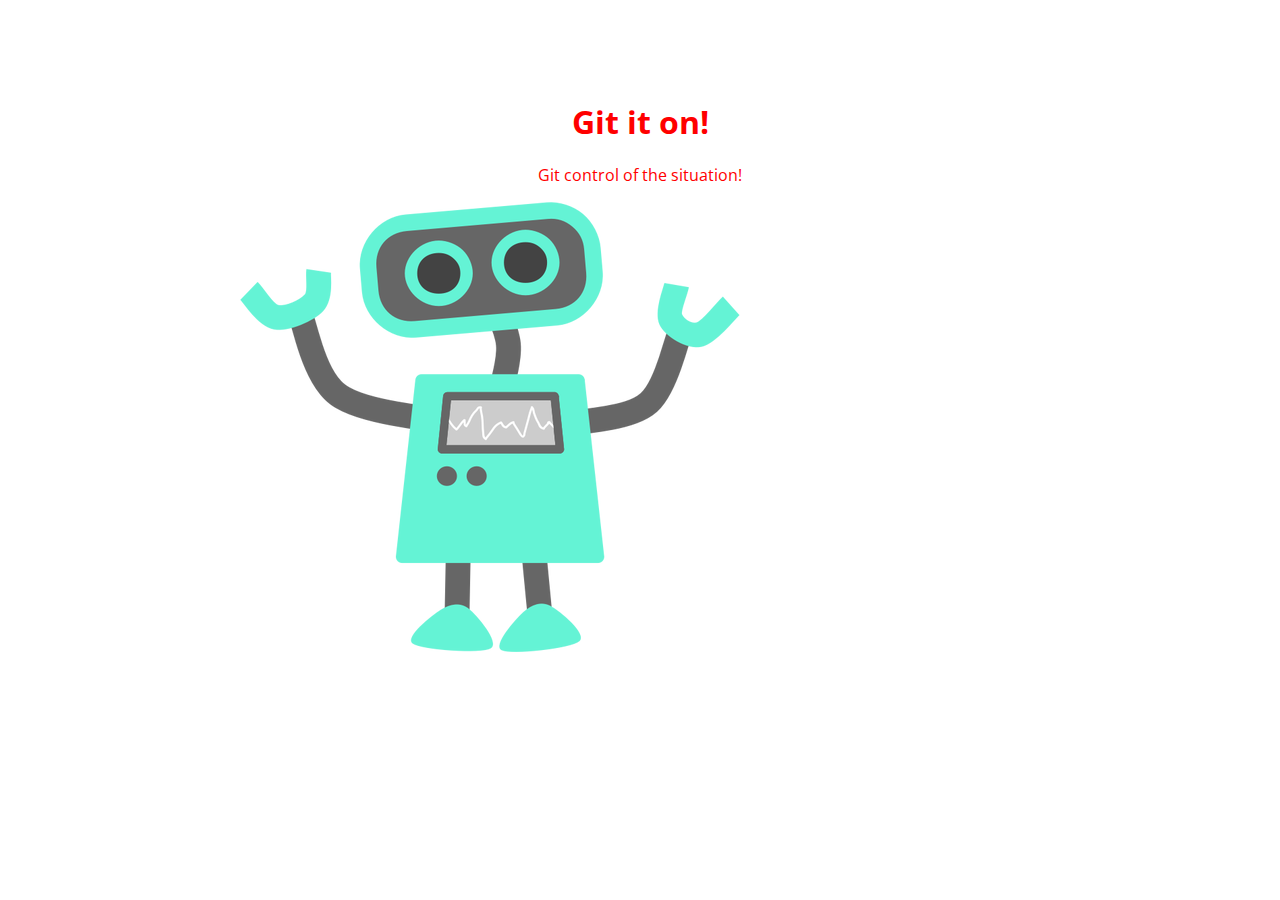
<file: Desktop/105-project/index.html>
<!DOCTYPE html>
<html lang="en">
<head>
	<meta charset="UTF-8">
	<title>Let's Learn Git together!</title>
	<link href='http://fonts.googleapis.com/css?family=Open+Sans' rel='stylesheet' type='text/css'>
	<link rel="stylesheet" href="css/style.css">
</head>
<body>
	<section>
		<h1>Git it on!</h1>
		<p>Git control of the situation!</p>
		<img src="img/happy-blue-robot.png">
	</section>
</body>
</html>
</file>
<file: Desktop/105-project/css/style.css>
section {
	width: 800px;
	margin: 100px auto;
}
section h1,
section p {
	text-align: center;
	color: red;
}
section h1 {
	font: 32px 'Open Sans';
	font-weight: bold;
}
section p {
	font: 16px 'Open Sans';
}
</file>
